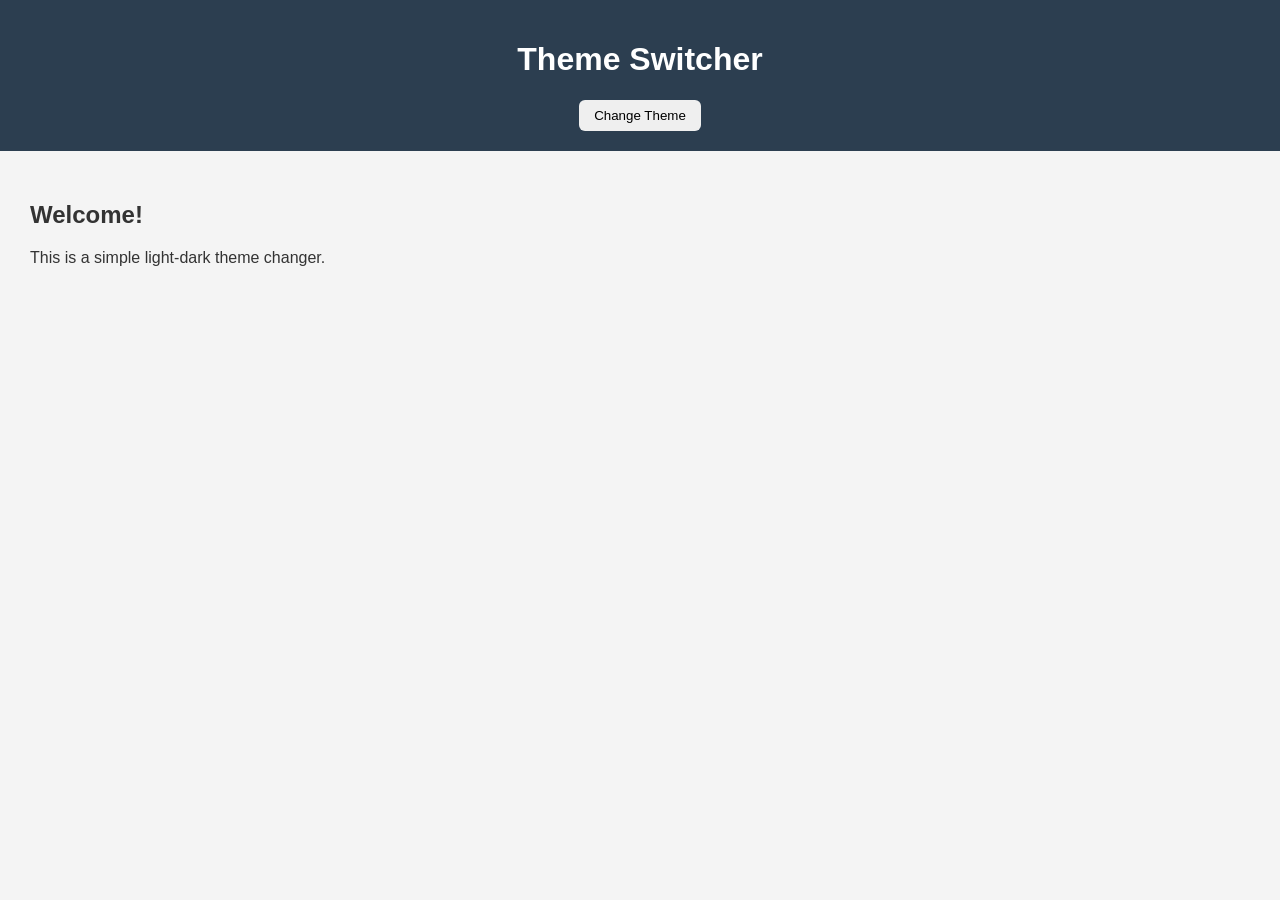
<file: index.html>
<!DOCTYPE html>
<html lang="en">
<head>
    <meta charset="UTF-8">
    <meta name="viewport" content="width=device-width, initial-scale=1.0">
    <title>Theme Switcher</title>
    <link rel="stylesheet" href="style4.css">
</head>
<body>

<header>
    <h1>Theme Switcher</h1>
    <button onclick="toggleTheme()">Change Theme</button>
</header>

<section class="content">
    <h2>Welcome!</h2>
    <p>This is a simple light-dark theme changer.</p>
</section>

<script>
function toggleTheme() {
    document.body.classList.toggle("dark");
}
</script>

</body>
</html>
</file>
<file: style4.css>
body {
    margin: 0;
    background: #f4f4f4;
    color: #333;
    font-family: Arial;
    transition: 0.3s;
}

header {
    background: #2c3e50;
    color: white;
    padding: 20px;
    text-align: center;
}

button {
    padding: 8px 15px;
    border: none;
    border-radius: 6px;
    cursor: pointer;
}

.content {
    padding: 30px;
}

/* Dark Theme */
body.dark {
    background: #121212;
    color: white;
}

body.dark header {
    background: #000;
}
</file>
